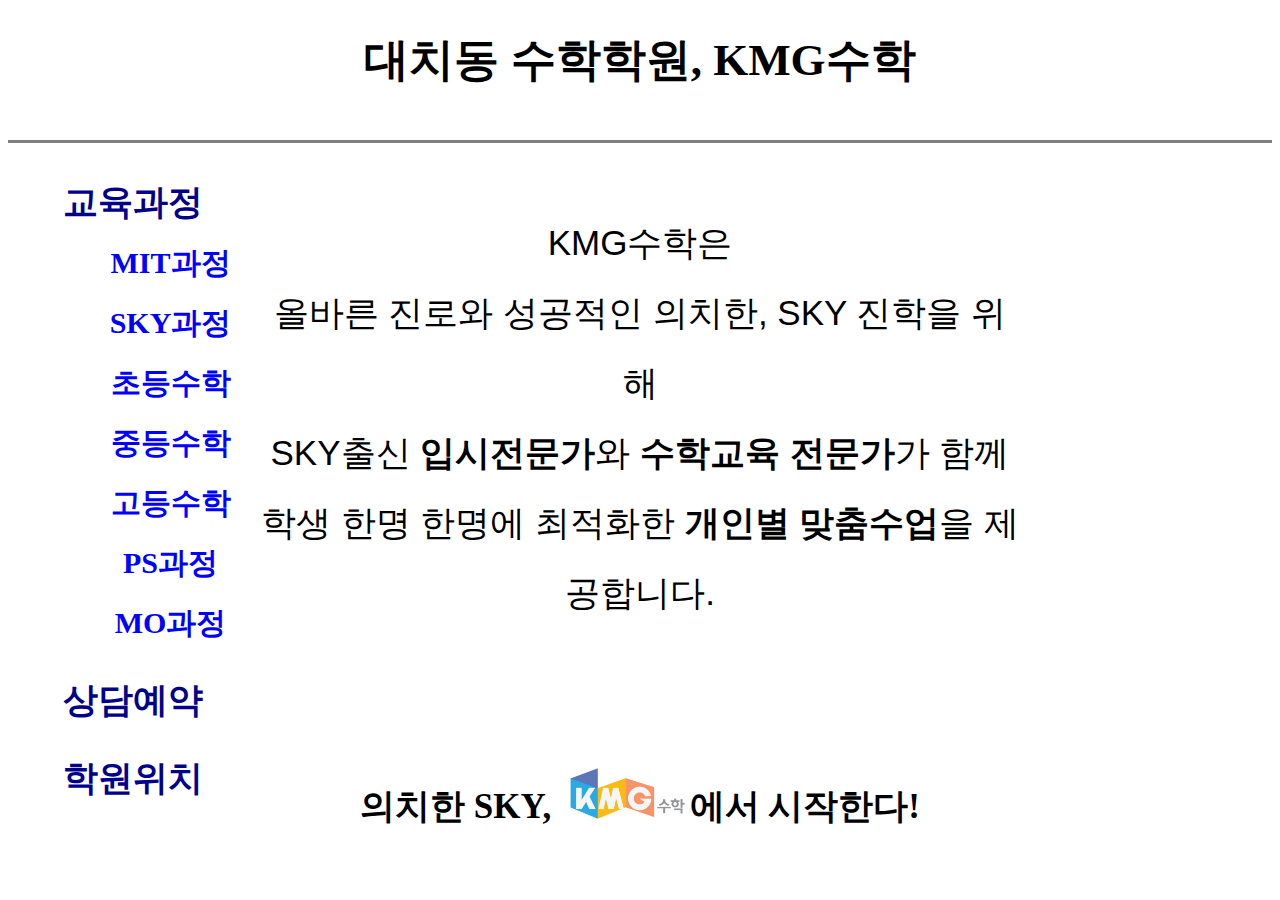
<file: index.html>
<!doctype html>
<html>
  <head>
    <title>대치동 수학학원, KMG수학</title>
    <meta charset="utf-8">
    <link rel="stylesheet" href="KMGstyle.css" />
  </head>
  <body>
    <h1>대치동 수학학원, KMG수학</h1>
    <div id="grid">
     <div>
       <a href="class.html" class="kmenu" title="KMG수학-교육과정">교육과정</a>
       <div>
          <a href="MIT.html" class="curriculum" title="수학 지능 개발">MIT과정</a><br>
          <a href="SKY.html" class="curriculum" title="수학 원리 학습">SKY과정</a><br>
          <a href="MF-E.html" class="curriculum" title="초등수학">초등수학</a><br>
          <a href="MF-M.html" class="curriculum" title="중등수학">중등수학</a><br>
          <a href="MF-H.html" class="curriculum" title="고등수학">고등수학</a><br>
          <a href="PS.html" class="curriculum" title="Problem Solving">PS과정</a><br>
          <a href="MO.html" class="curriculum" title="Math Olympiad">MO과정</a><br><br>
       </div>
       <a href="counsel.html" class="kmenu" title="KMG수학-상담예약">상담예약</a><br><br>
       <a href="map.html" class="kmenu" title="KMG수학-학원위치">학원위치</a><br>
     </div>
     <div>
        <p>
          KMG수학은<br>
          올바른 진로와 성공적인 의치한, SKY 진학을 위해<br>
          SKY출신 <strong>입시전문가</strong>와 <strong>수학교육 전문가</strong>가 함께<br>
          학생 한명 한명에 최적화한 <strong>개인별 맞춤수업</strong>을 제공합니다.<br>
        </p>
        <p>
          <br>
        </p>
        <p>
          <h2>의치한 SKY, <a href="index.html" title="KMG수학"><img src="KMG수학.jpg" class="klogo"></a>에서 시작한다!</h2>
        </p>
     </div>
     <div>
     </div>
    </div>
  </body>
</html>
</file>
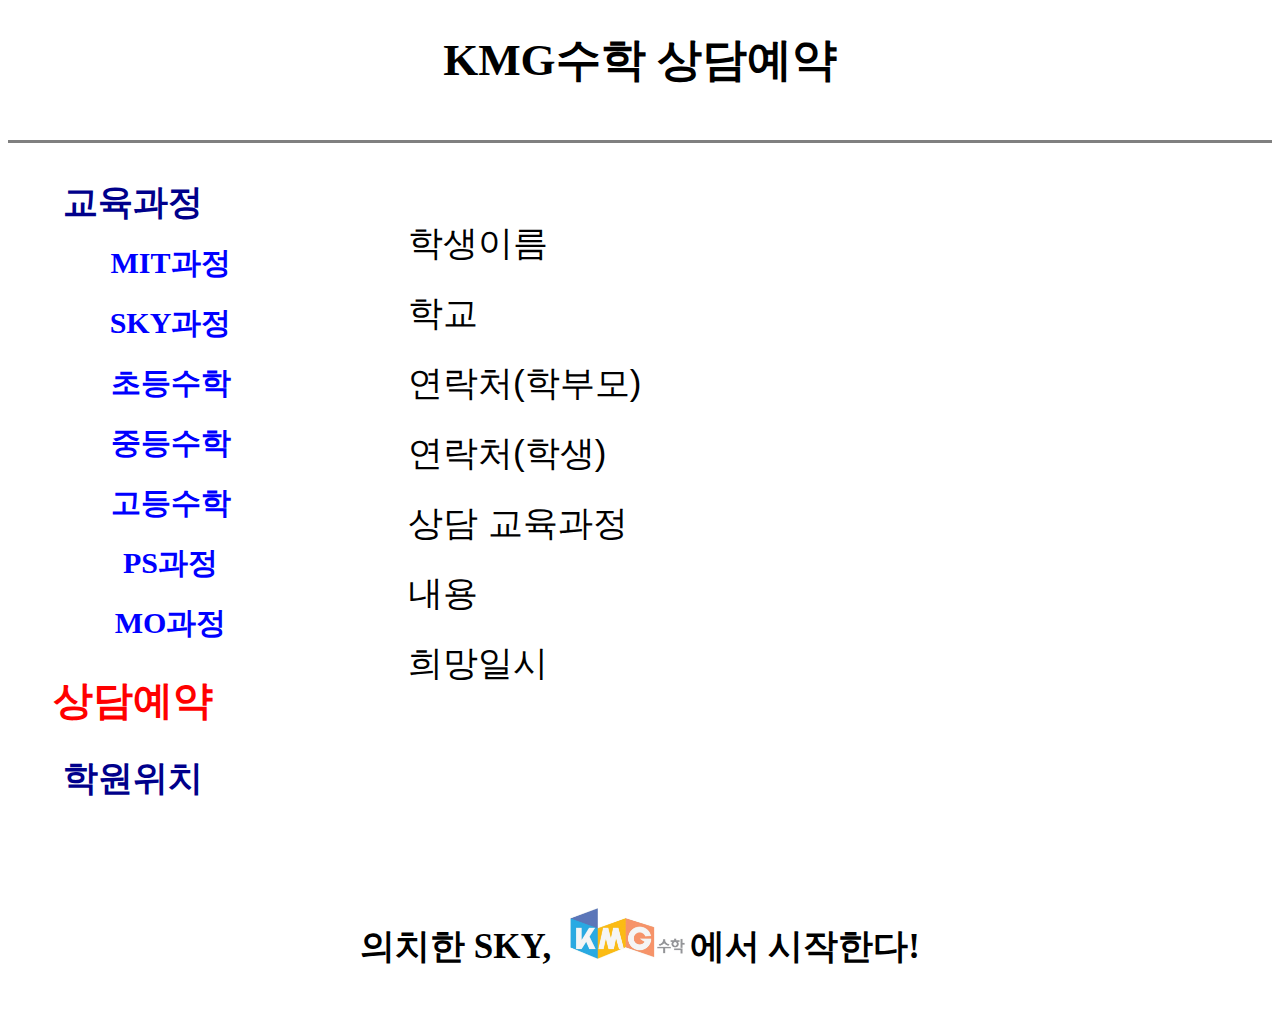
<file: counsel.html>
<!doctype html>
<html>
  <head>
    <title>대치동 수학학원, KMG수학</title>
    <meta charset="utf-8">
    <link rel="stylesheet" href="KMGstyle.css" />
  </head>
  <body>
    <h1>KMG수학 상담예약</h1>
    <div id="grid">
     <div>
       <a href="class.html" class="kmenu" title="KMG수학-교육과정">교육과정</a>
       <div>
          <a href="MIT.html" class="curriculum" title="수학 지능 개발">MIT과정</a><br>
          <a href="SKY.html" class="curriculum" title="수학 원리 학습">SKY과정</a><br>
          <a href="MF-E.html" class="curriculum" title="초등수학">초등수학</a><br>
          <a href="MF-M.html" class="curriculum" title="중등수학">중등수학</a><br>
          <a href="MF-H.html" class="curriculum" title="고등수학">고등수학</a><br>
          <a href="PS.html" class="curriculum" title="Problem Solving">PS과정</a><br>
          <a href="MO.html" class="curriculum" title="Math Olympiad">MO과정</a><br><br>
       </div>
       <a href="counsel.html" class="kmenu" id="active" title="KMG수학-상담예약">상담예약</a><br><br>
       <a href="map.html" class="kmenu" title="KMG수학-학원위치">학원위치</a><br>
     </div>
     <div>
        <p id="counsel">
          학생이름<br>
          학교<br>
          연락처(학부모)<br>
          연락처(학생)<br>
          상담 교육과정<br>
          내용<br>
          희망일시<br><br>
        </p>
        <p>
          <br>
        </p>
        <p>
          <h2>의치한 SKY, <a href="index.html" title="KMG수학"><img src="KMG수학.jpg" class="klogo"></a>에서 시작한다!</h2>
        </p>
     </div>
     <div>
     </div>
    </div>
  </body>
</html>
</file>
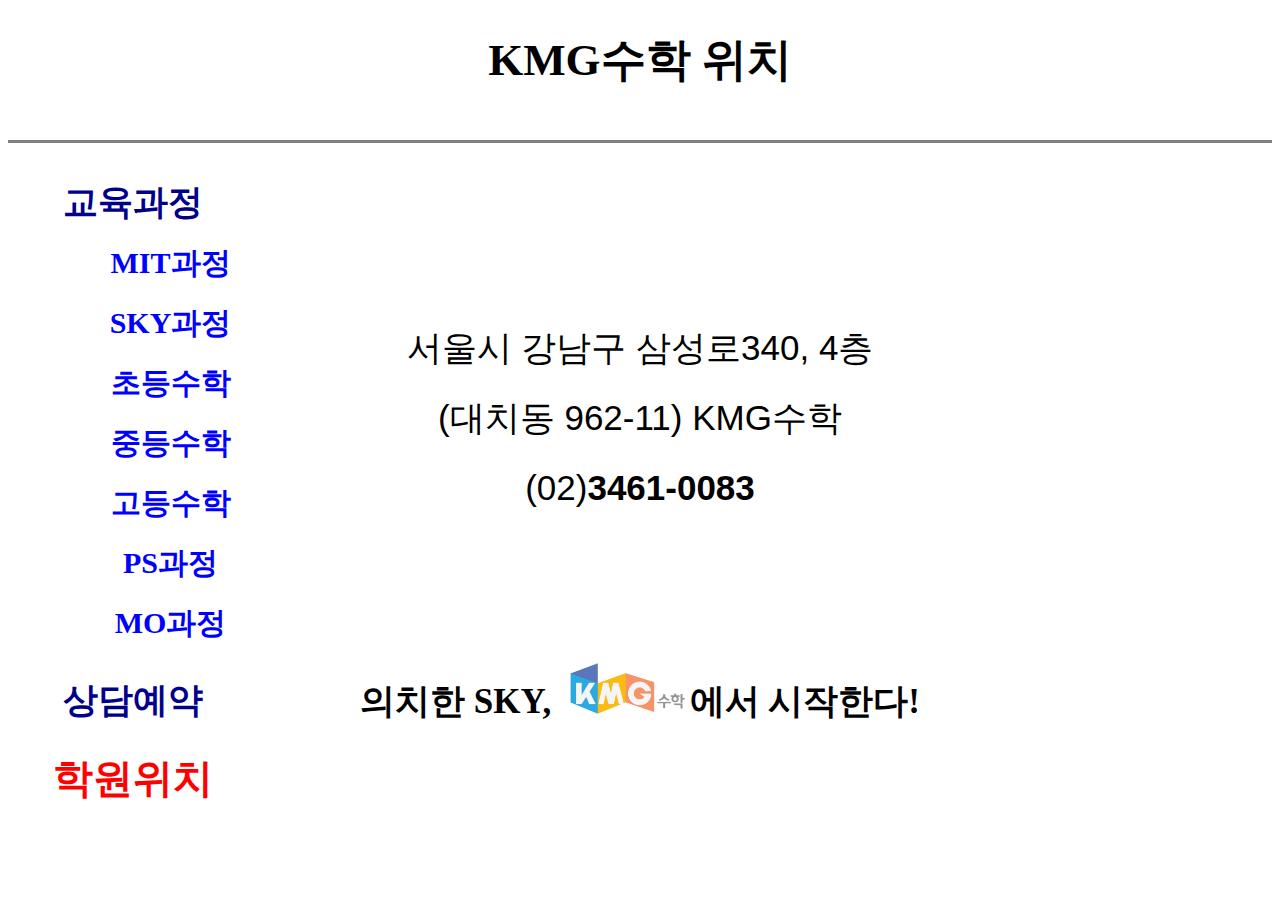
<file: map.html>
<!doctype html>
<html>
  <head>
    <title>대치동 수학학원, KMG수학</title>
    <meta charset="utf-8">
    <link rel="stylesheet" href="KMGstyle.css" />
  </head>
  <body>
    <h1>KMG수학 위치</h1>
    <div id="grid">
     <div>
       <a href="class.html" class="kmenu" title="KMG수학-교육과정">교육과정</a>
       <div>
          <a href="MIT.html" class="curriculum" title="수학 지능 개발">MIT과정</a><br>
          <a href="SKY.html" class="curriculum" title="수학 원리 학습">SKY과정</a><br>
          <a href="MF-E.html" class="curriculum" title="초등수학">초등수학</a><br>
          <a href="MF-M.html" class="curriculum" title="중등수학">중등수학</a><br>
          <a href="MF-H.html" class="curriculum" title="고등수학">고등수학</a><br>
          <a href="PS.html" class="curriculum" title="Problem Solving">PS과정</a><br>
          <a href="MO.html" class="curriculum" title="Math Olympiad">MO과정</a><br><br>
       </div>
       <a href="counsel.html" class="kmenu" title="KMG수학-상담예약">상담예약</a><br><br>
       <a href="map.html" class="kmenu" id="active" title="KMG수학-학원위치">학원위치</a><br>
     </div>
     <div>
        <p>
          <br>
        </p>
        <p>
          서울시 강남구 삼성로340, 4층<br>
          (대치동 962-11)  KMG수학<br>
          (02)<strong>3461-0083</strong><br>
        </p>
        <p>
          <br>
        </p>
        <p>
          <h2>의치한 SKY, <a href="index.html" title="KMG수학"><img src="KMG수학.jpg" class="klogo"></a>에서 시작한다!</h2>
        </p>
     </div>
     <div>
     </div>
    </div>
  </body>
</html>
</file>
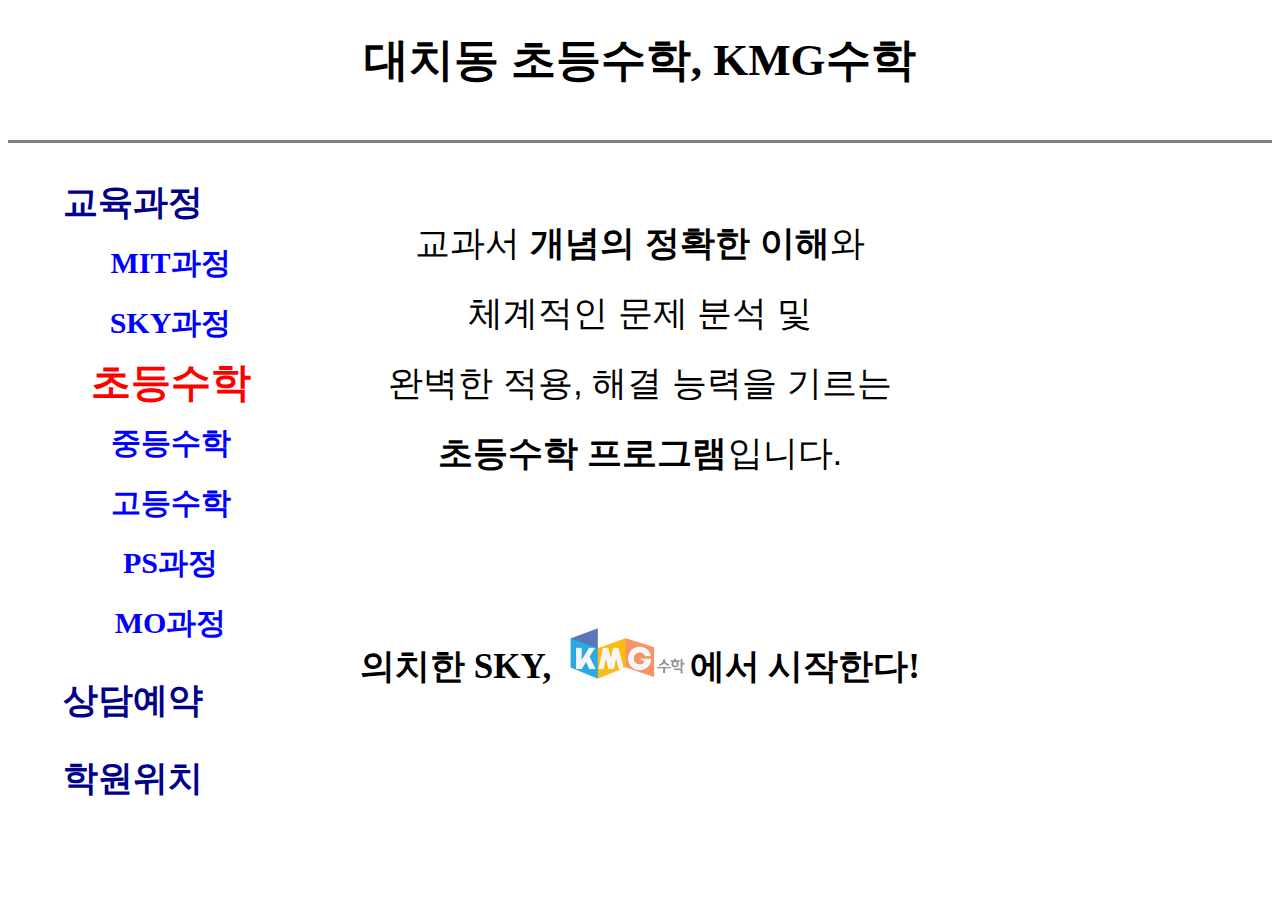
<file: MF-E.html>
<!doctype html>
<html>
  <head>
    <title>대치동 초등수학, KMG수학</title>
    <meta charset="utf-8">
    <link rel="stylesheet" href="KMGstyle.css" />
  </head>
  <body>
    <h1>대치동 초등수학, KMG수학</h1>
    <div id="grid">
     <div>
       <a href="class.html" class="kmenu" title="KMG수학-교육과정">교육과정</a>
       <div>
          <a href="MIT.html" class="curriculum" title="수학 지능 개발">MIT과정</a><br>
          <a href="SKY.html" class="curriculum" title="수학 원리 학습">SKY과정</a><br>
          <a href="MF-E.html" class="curriculum" id="active" title="초등수학">초등수학</a><br>
          <a href="MF-M.html" class="curriculum" title="중등수학">중등수학</a><br>
          <a href="MF-H.html" class="curriculum" title="고등수학">고등수학</a><br>
          <a href="PS.html" class="curriculum" title="Problem Solving">PS과정</a><br>
          <a href="MO.html" class="curriculum" title="Math Olympiad">MO과정</a><br><br>
       </div>
       <a href="counsel.html" class="kmenu" title="KMG수학-상담예약">상담예약</a><br><br>
       <a href="map.html" class="kmenu" title="KMG수학-학원위치">학원위치</a><br>
     </div>
     <div>
        <p>
          교과서 <strong>개념의 정확한 이해</strong>와<br>
          체계적인 문제 분석 및<br>
          완벽한 적용, 해결 능력을 기르는<br>
          <strong>초등수학 프로그램</strong>입니다.<br>
        </p>
        <p>
          <br>
        </p>
        <p>
          <h2>의치한 SKY, <a href="index.html" title="KMG수학"><img src="KMG수학.jpg" class="klogo"></a>에서 시작한다!</h2>
        </p>
     </div>
     <div>
     </div>
    </div>
  </body>
</html>
</file>
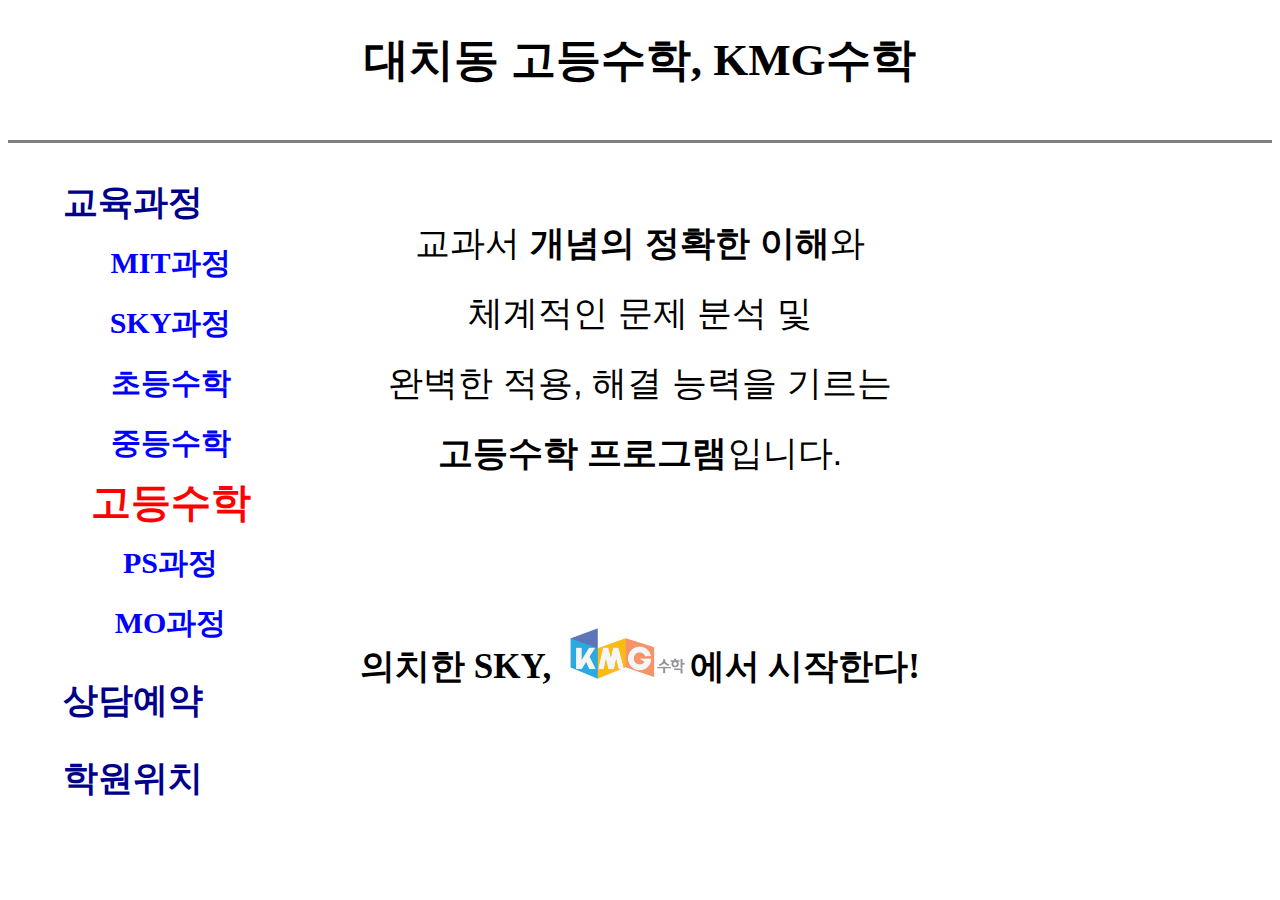
<file: MF-H.html>
<!doctype html>
<html>
  <head>
    <title>대치동 고등수학, KMG수학</title>
    <meta charset="utf-8">
    <link rel="stylesheet" href="KMGstyle.css" />
  </head>
  <body>
    <h1>대치동 고등수학, KMG수학</h1>
    <div id="grid">
     <div>
       <a href="class.html" class="kmenu" title="KMG수학-교육과정">교육과정</a>
       <div>
          <a href="MIT.html" class="curriculum" title="수학 지능 개발">MIT과정</a><br>
          <a href="SKY.html" class="curriculum" title="수학 원리 학습">SKY과정</a><br>
          <a href="MF-E.html" class="curriculum" title="초등수학">초등수학</a><br>
          <a href="MF-M.html" class="curriculum" title="중등수학">중등수학</a><br>
          <a href="MF-H.html" class="curriculum" id="active" title="고등수학">고등수학</a><br>
          <a href="PS.html" class="curriculum" title="Problem Solving">PS과정</a><br>
          <a href="MO.html" class="curriculum" title="Math Olympiad">MO과정</a><br><br>
       </div>
       <a href="counsel.html" class="kmenu" title="KMG수학-상담예약">상담예약</a><br><br>
       <a href="map.html" class="kmenu" title="KMG수학-학원위치">학원위치</a><br>
     </div>
     <div>
        <p>
          교과서 <strong>개념의 정확한 이해</strong>와<br>
          체계적인 문제 분석 및<br>
          완벽한 적용, 해결 능력을 기르는<br>
          <strong>고등수학 프로그램</strong>입니다.<br>
        </p>
        <p>
          <br>
        </p>
        <p>
          <h2>의치한 SKY, <a href="index.html" title="KMG수학"><img src="KMG수학.jpg" class="klogo"></a>에서 시작한다!</h2>
        </p>
     </div>
     <div>
     </div>
    </div>
  </body>
</html>
</file>
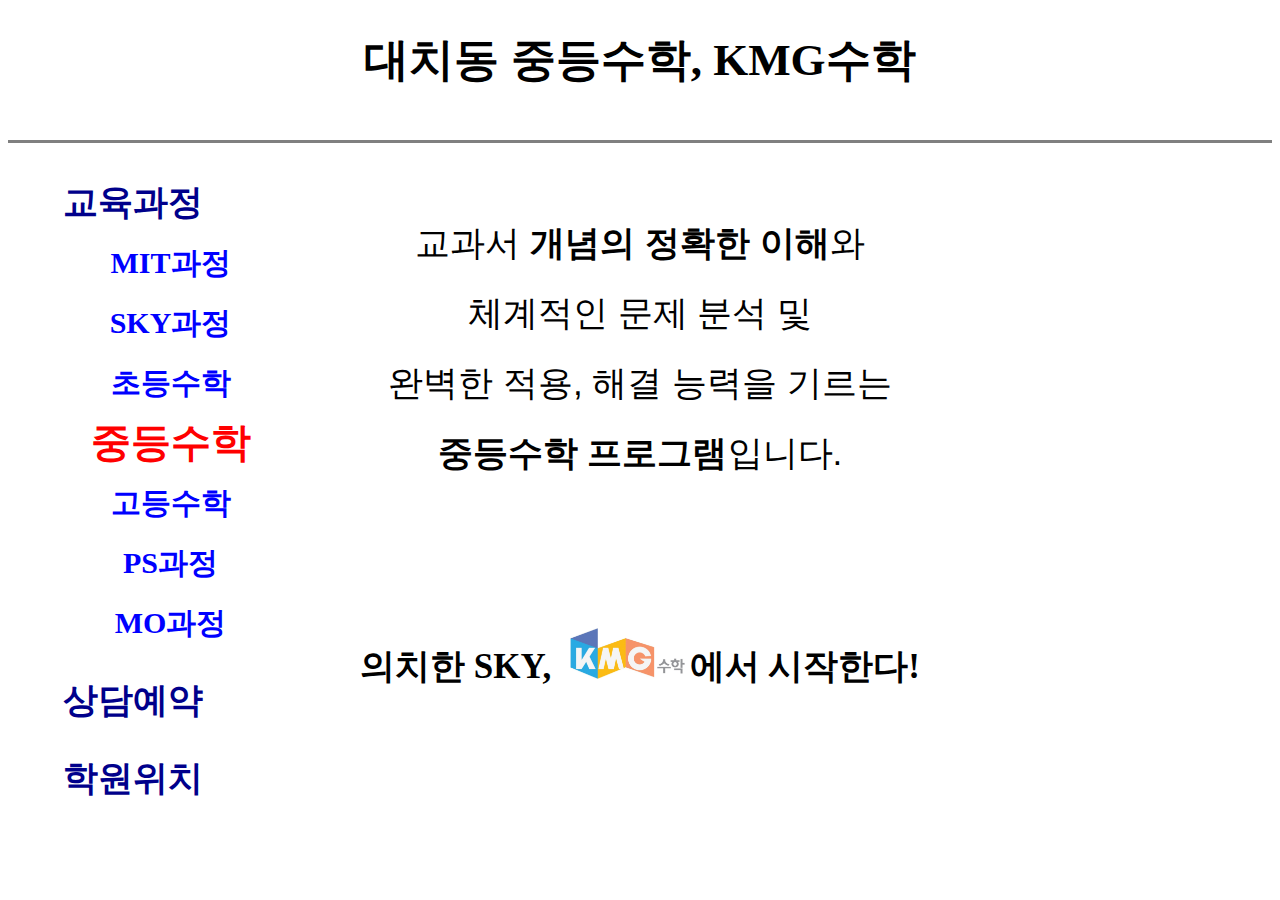
<file: MF-M.html>
<!doctype html>
<html>
  <head>
    <title>대치동 중등수학, KMG수학</title>
    <meta charset="utf-8">
    <link rel="stylesheet" href="KMGstyle.css" />
  </head>
  <body>
    <h1>대치동 중등수학, KMG수학</h1>
    <div id="grid">
     <div>
       <a href="class.html" class="kmenu" title="KMG수학-교육과정">교육과정</a>
       <div>
          <a href="MIT.html" class="curriculum" title="수학 지능 개발">MIT과정</a><br>
          <a href="SKY.html" class="curriculum" title="수학 원리 학습">SKY과정</a><br>
          <a href="MF-E.html" class="curriculum" title="초등수학">초등수학</a><br>
          <a href="MF-M.html" class="curriculum" id="active" title="중등수학">중등수학</a><br>
          <a href="MF-H.html" class="curriculum" title="고등수학">고등수학</a><br>
          <a href="PS.html" class="curriculum" title="Problem Solving">PS과정</a><br>
          <a href="MO.html" class="curriculum" title="Math Olympiad">MO과정</a><br><br>
       </div>
       <a href="counsel.html" class="kmenu" title="KMG수학-상담예약">상담예약</a><br><br>
       <a href="map.html" class="kmenu" title="KMG수학-학원위치">학원위치</a><br>
     </div>
     <div>
        <p>
          교과서 <strong>개념의 정확한 이해</strong>와<br>
          체계적인 문제 분석 및<br>
          완벽한 적용, 해결 능력을 기르는<br>
          <strong>중등수학 프로그램</strong>입니다.<br>
        </p>
        <p>
          <br>
        </p>
        <p>
          <h2>의치한 SKY, <a href="index.html" title="KMG수학"><img src="KMG수학.jpg" class="klogo"></a>에서 시작한다!</h2>
        </p>
     </div>
     <div>
     </div>
    </div>
  </body>
</html>
</file>
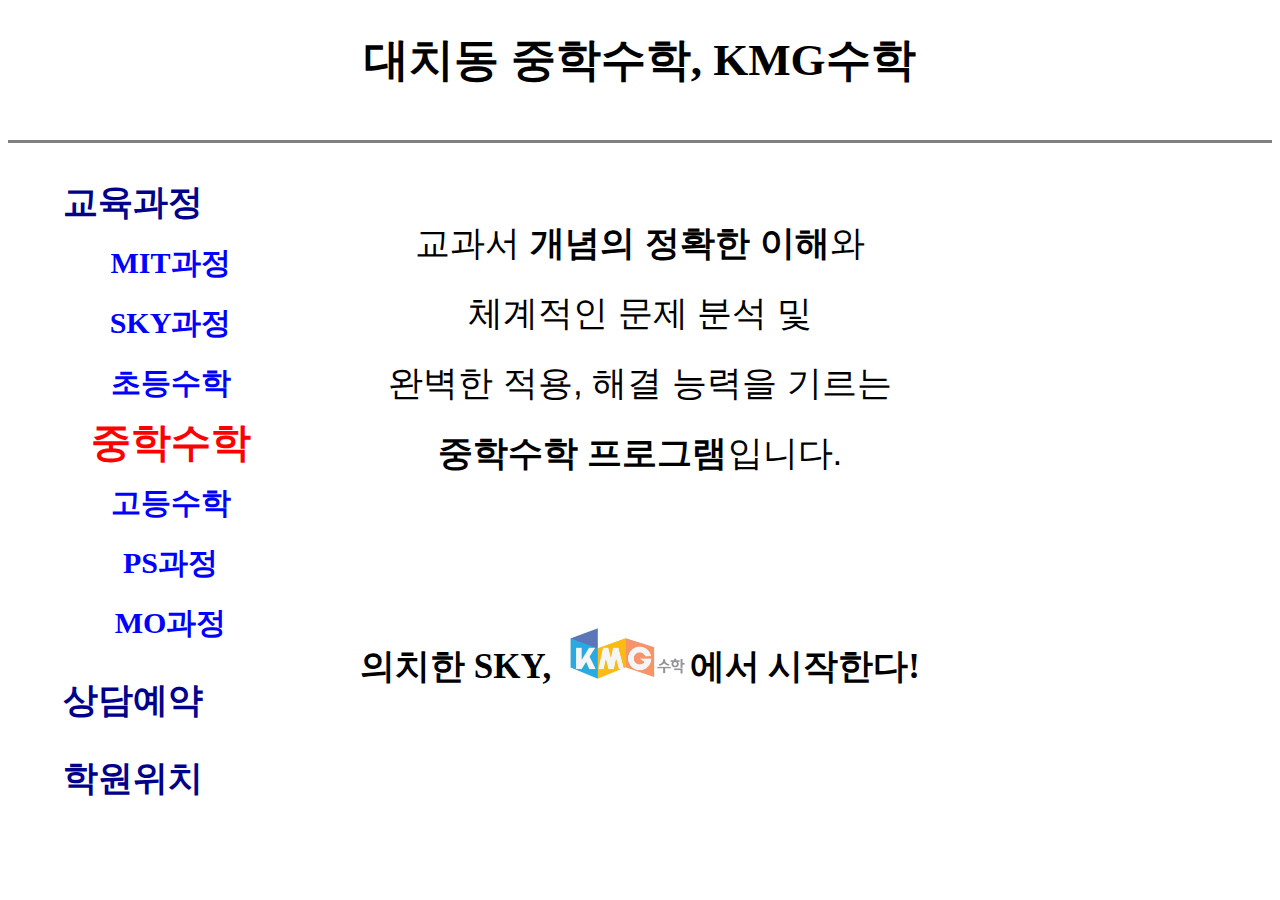
<file: MF-MM.html>
<!doctype html>
<html>
  <head>
    <title>대치동 중학수학, KMG수학</title>
    <meta charset="utf-8">
    <link rel="stylesheet" href="KMGstyle.css" />
  </head>
  <body>
    <h1>대치동 중학수학, KMG수학</h1>
    <div id="grid">
     <div>
       <a href="class.html" class="kmenu" title="KMG수학-교육과정">교육과정</a>
       <div>
          <a href="MIT.html" class="curriculum" title="수학 지능 개발">MIT과정</a><br>
          <a href="SKY.html" class="curriculum" title="수학 원리 학습">SKY과정</a><br>
          <a href="MF-E.html" class="curriculum" title="초등수학">초등수학</a><br>
          <a href="MF-M.html" class="curriculum" id="active" title="중학수학">중학수학</a><br>
          <a href="MF-H.html" class="curriculum" title="고등수학">고등수학</a><br>
          <a href="PS.html" class="curriculum" title="Problem Solving">PS과정</a><br>
          <a href="MO.html" class="curriculum" title="Math Olympiad">MO과정</a><br><br>
       </div>
       <a href="counsel.html" class="kmenu" title="KMG수학-상담예약">상담예약</a><br><br>
       <a href="map.html" class="kmenu" title="KMG수학-학원위치">학원위치</a><br>
     </div>
     <div>
        <p>
          교과서 <strong>개념의 정확한 이해</strong>와<br>
          체계적인 문제 분석 및<br>
          완벽한 적용, 해결 능력을 기르는<br>
          <strong>중학수학 프로그램</strong>입니다.<br>
        </p>
        <p>
          <br>
        </p>
        <p>
          <h2>의치한 SKY, <a href="index.html" title="KMG수학"><img src="KMG수학.jpg" class="klogo"></a>에서 시작한다!</h2>
        </p>
     </div>
     <div>
     </div>
    </div>
  </body>
</html>
</file>
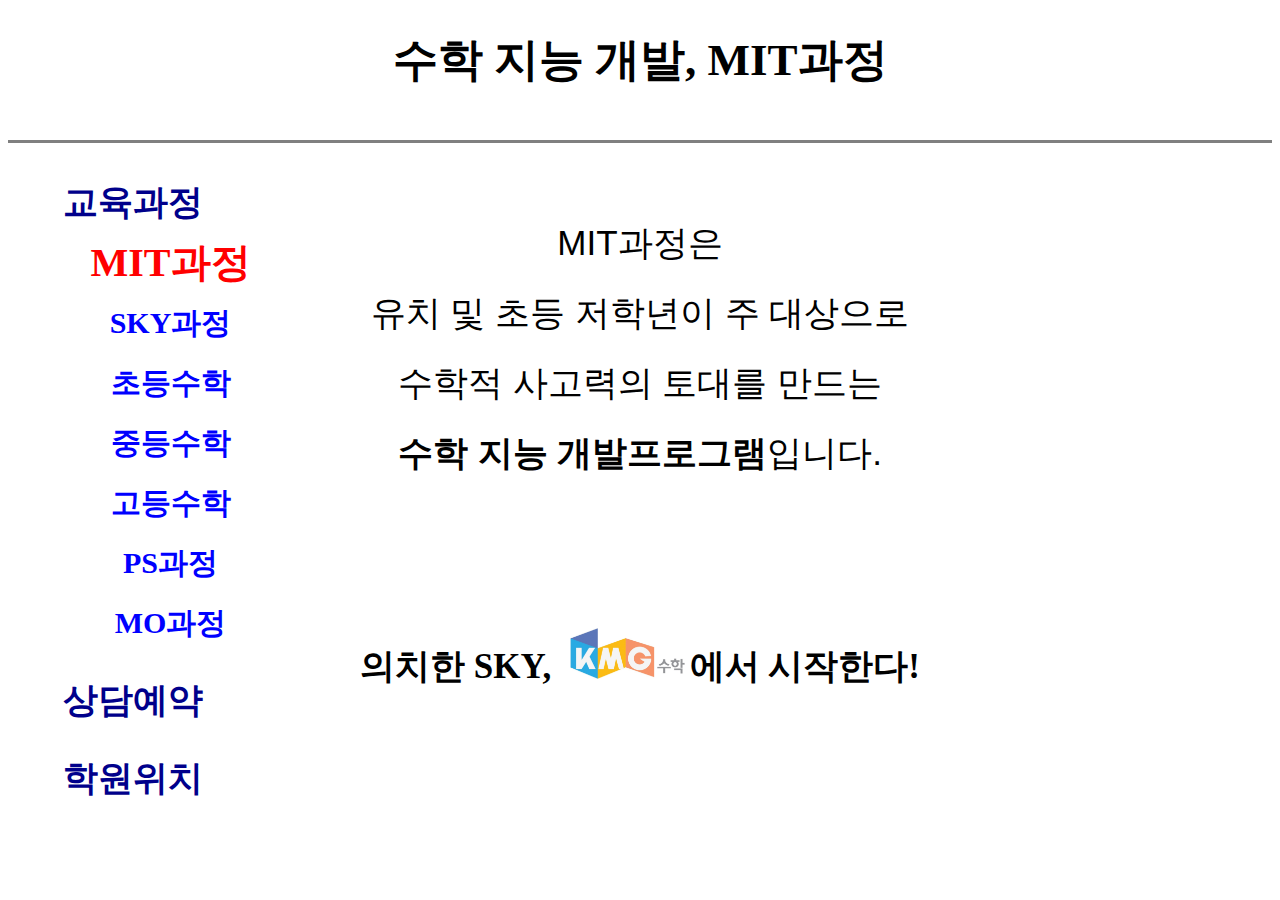
<file: MIT.html>
<!doctype html>
<html>
  <head>
    <title>수학 지능 개발, MIT과정</title>
    <meta charset="utf-8">
    <link rel="stylesheet" href="KMGstyle.css" />
  </head>
  <body>
    <h1>수학 지능 개발, MIT과정</h1>
    <div id="grid">
     <div>
       <a href="class.html" class="kmenu" title="KMG수학-교육과정">교육과정</a>
       <div>
          <a href="MIT.html" class="curriculum" id="active" title="수학 지능 개발">MIT과정</a><br>
          <a href="SKY.html" class="curriculum" title="수학 원리 학습">SKY과정</a><br>
          <a href="MF-E.html" class="curriculum" title="초등수학">초등수학</a><br>
          <a href="MF-M.html" class="curriculum" title="중등수학">중등수학</a><br>
          <a href="MF-H.html" class="curriculum" title="고등수학">고등수학</a><br>
          <a href="PS.html" class="curriculum" title="Problem Solving">PS과정</a><br>
          <a href="MO.html" class="curriculum" title="Math Olympiad">MO과정</a><br><br>
       </div>
       <a href="counsel.html" class="kmenu" title="KMG수학-상담예약">상담예약</a><br><br>
       <a href="map.html" class="kmenu" title="KMG수학-학원위치">학원위치</a><br>
     </div>
     <div>
        <p>
          MIT과정은<br>
          유치 및 초등 저학년이 주 대상으로<br>
          수학적 사고력의 토대를 만드는<br>
          <strong>수학 지능 개발프로그램</strong>입니다.<br>
        </p>
        <p>
          <br>
        </p>
        <p>
          <h2>의치한 SKY, <a href="index.html" title="KMG수학"><img src="KMG수학.jpg" class="klogo"></a>에서 시작한다!</h2>
        </p>
     </div>
     <div>
     </div>
    </div>
  </body>
</html>
</file>
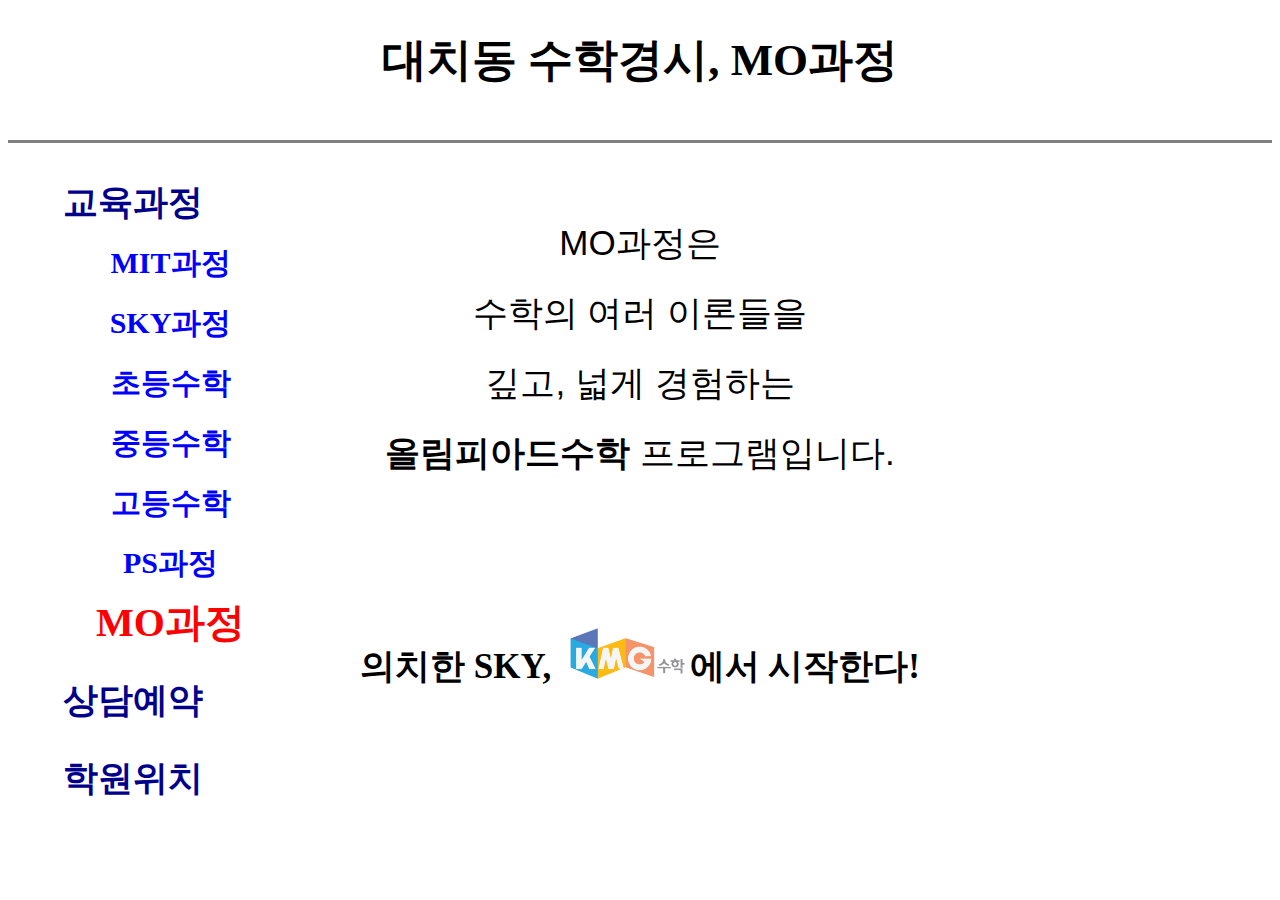
<file: MO.html>
<!doctype html>
<html>
  <head>
    <title>대치동 수학경시, MO과정</title>
    <meta charset="utf-8">
    <link rel="stylesheet" href="KMGstyle.css" />
  </head>
  <body>
    <h1>대치동 수학경시, MO과정</h1>
    <div id="grid">
     <div>
       <a href="class.html" class="kmenu" title="KMG수학-교육과정">교육과정</a>
       <div>
          <a href="MIT.html" class="curriculum" title="수학 지능 개발">MIT과정</a><br>
          <a href="SKY.html" class="curriculum" title="수학 원리 학습">SKY과정</a><br>
          <a href="MF-E.html" class="curriculum" title="초등수학">초등수학</a><br>
          <a href="MF-M.html" class="curriculum" title="중등수학">중등수학</a><br>
          <a href="MF-H.html" class="curriculum" title="고등수학">고등수학</a><br>
          <a href="PS.html" class="curriculum" title="Problem Solving">PS과정</a><br>
          <a href="MO.html" class="curriculum" id="active" title="Math Olympiad">MO과정</a><br><br>
       </div>
       <a href="counsel.html" class="kmenu" title="KMG수학-상담예약">상담예약</a><br><br>
       <a href="map.html" class="kmenu" title="KMG수학-학원위치">학원위치</a><br>
     </div>
     <div>
        <p>
          MO과정은<br>
          수학의 여러 이론들을<br>
          깊고, 넓게 경험하는<br>
          <strong>올림피아드수학</strong> 프로그램입니다.<br>
        </p>
        <p>
          <br>
        </p>
        <p>
          <h2>의치한 SKY, <a href="index.html" title="KMG수학"><img src="KMG수학.jpg" class="klogo"></a>에서 시작한다!</h2>
        </p>
     </div>
     <div>
     </div>
    </div>
  </body>
</html>
</file>
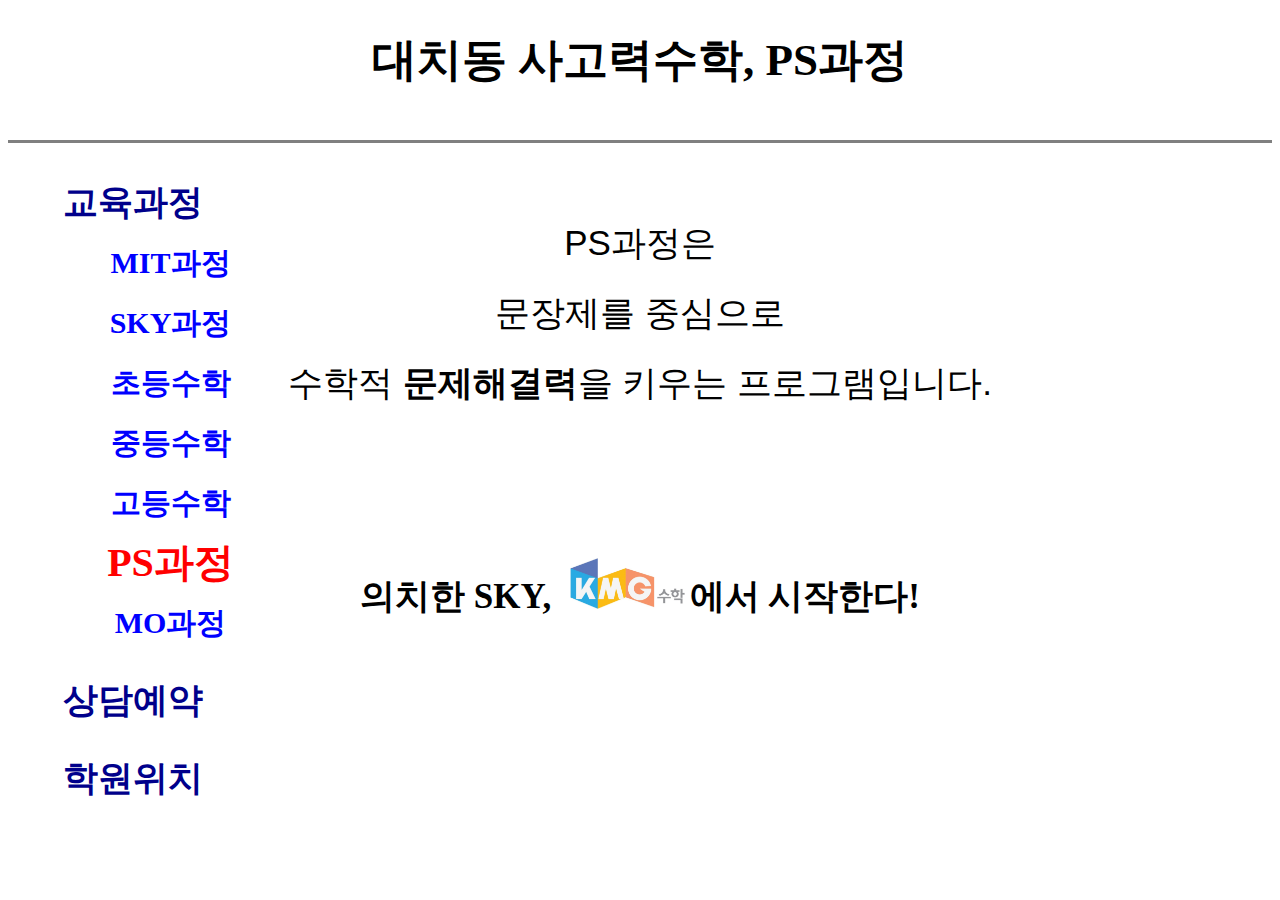
<file: PS.html>
<!doctype html>
<html>
  <head>
    <title>대치동 사고력수학, PS과정</title>
    <meta charset="utf-8">
    <link rel="stylesheet" href="KMGstyle.css" />
  </head>
  <body>
    <h1>대치동 사고력수학, PS과정</h1>
    <div id="grid">
     <div>
       <a href="class.html" class="kmenu" title="KMG수학-교육과정">교육과정</a>
       <div>
          <a href="MIT.html" class="curriculum" title="수학 지능 개발">MIT과정</a><br>
          <a href="SKY.html" class="curriculum" title="수학 원리 학습">SKY과정</a><br>
          <a href="MF-E.html" class="curriculum" title="초등수학">초등수학</a><br>
          <a href="MF-M.html" class="curriculum" title="중등수학">중등수학</a><br>
          <a href="MF-H.html" class="curriculum" title="고등수학">고등수학</a><br>
          <a href="PS.html" class="curriculum" id="active" title="Problem Solving">PS과정</a><br>
          <a href="MO.html" class="curriculum" title="Math Olympiad">MO과정</a><br><br>
       </div>
       <a href="counsel.html" class="kmenu" title="KMG수학-상담예약">상담예약</a><br><br>
       <a href="map.html" class="kmenu" title="KMG수학-학원위치">학원위치</a><br>
     </div>
     <div>
        <p>
          PS과정은<br>
          문장제를 중심으로<br>
          수학적 <strong>문제해결력</strong>을 키우는 프로그램입니다.<br>
        </p>
        <p>
          <br>
        </p>
        <p>
          <h2>의치한 SKY, <a href="index.html" title="KMG수학"><img src="KMG수학.jpg" class="klogo"></a>에서 시작한다!</h2>
        </p>
     </div>
     <div>
     </div>
    </div>
  </body>
</html>
</file>
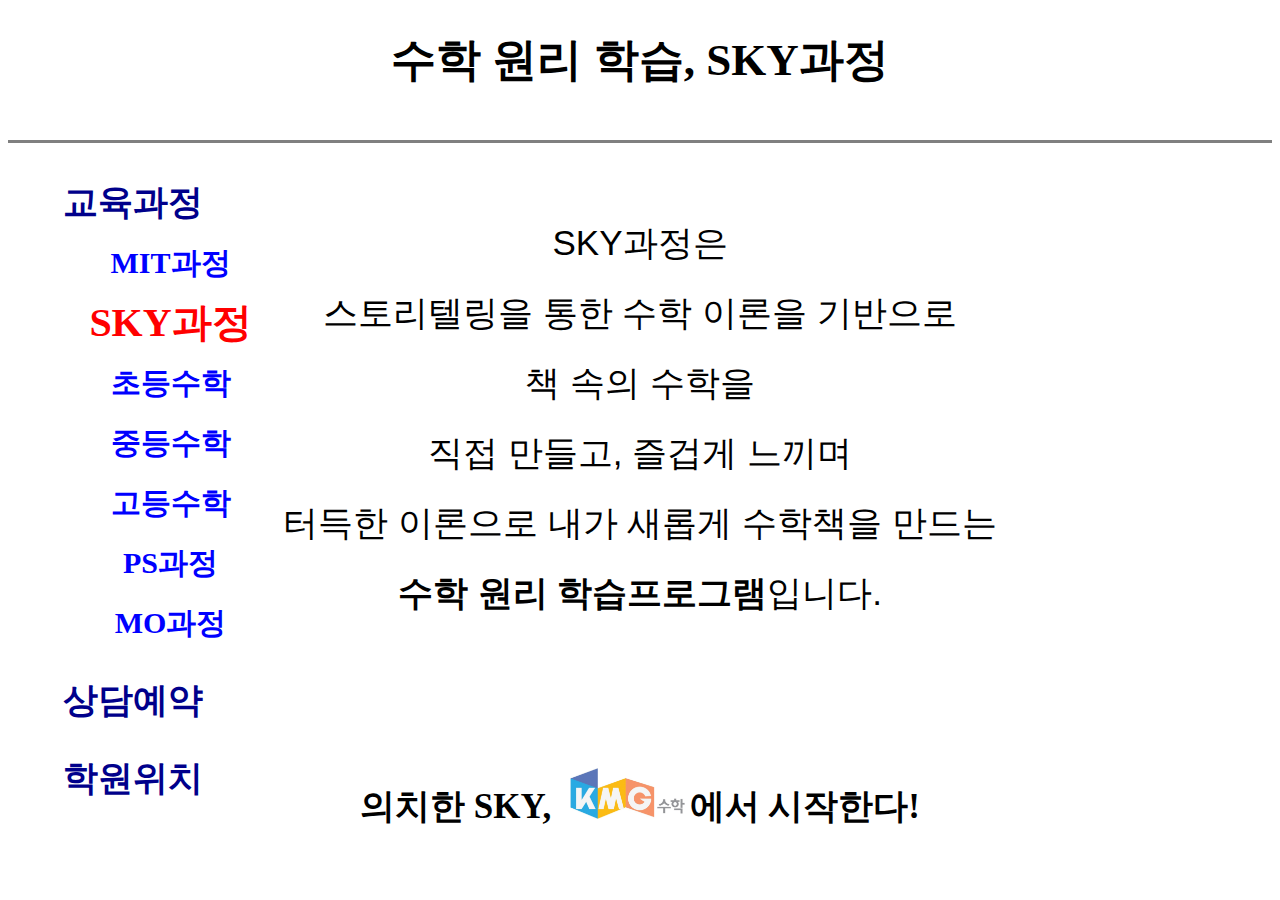
<file: SKY.html>
<!doctype html>
<html>
  <head>
    <title>수학 원리 학습, SKY과정</title>
    <meta charset="utf-8">
    <link rel="stylesheet" href="KMGstyle.css" />
  </head>
  <body>
    <h1>수학 원리 학습, SKY과정</h1>
    <div id="grid">
     <div>
       <a href="class.html" class="kmenu" title="KMG수학-교육과정">교육과정</a>
       <div>
          <a href="MIT.html" class="curriculum" title="수학 지능 개발">MIT과정</a><br>
          <a href="SKY.html" class="curriculum" id="active" title="수학 원리 학습">SKY과정</a><br>
          <a href="MF-E.html" class="curriculum" title="초등수학">초등수학</a><br>
          <a href="MF-M.html" class="curriculum" title="중등수학">중등수학</a><br>
          <a href="MF-H.html" class="curriculum" title="고등수학">고등수학</a><br>
          <a href="PS.html" class="curriculum" title="Problem Solving">PS과정</a><br>
          <a href="MO.html" class="curriculum" title="Math Olympiad">MO과정</a><br><br>
       </div>
       <a href="counsel.html" class="kmenu" title="KMG수학-상담예약">상담예약</a><br><br>
       <a href="map.html" class="kmenu" title="KMG수학-학원위치">학원위치</a><br>
     </div>
     <div>
        <p>
          SKY과정은<br>
          스토리텔링을 통한 수학 이론을 기반으로<br>
          책 속의 수학을<br>
          직접 만들고, 즐겁게 느끼며<br>
          터득한 이론으로 내가 새롭게 수학책을 만드는<br>
          <strong>수학 원리 학습프로그램</strong>입니다.<br>
        </p>
        <p>
          <br>
        </p>
        <p>
          <h2>의치한 SKY, <a href="index.html" title="KMG수학"><img src="KMG수학.jpg" class="klogo"></a>에서 시작한다!</h2>
        </p>
     </div>
     <div>
     </div>
    </div>
  </body>
</html>
</file>
<file: KMGstyle.css>
#grid{
    display: grid;
    grid-template-columns: 250px 1fr 250px;
  }
  #active{
    color: red;
    font-size: 40px;
  }
  #counsel{
    text-align: left;
    padding-left: 150px;
  }
  .kmenu {
    color: darkblue;
  }
  .curriculum {
    color: blue;
    font-size: 30px;
    padding-left: 75px;
    padding-top: 15px;
    padding-bottom: 15px;
    margin-bottom: 10px;
  }
  .klogo {
    margin-left: 10px;
    margin-right: 5px;
    width: 15%;
  }
  a {
    font-size: 35px;
    font-weight: bold;
    line-height: 60px;
    text-decoration: none;
  }
  p {
    font-family: sans-serif;
    font-size: 35px;
    line-height: 70px;
    width: 100%;
  }
  div {
     text-align: center;
  }
  h1 {
     font-size: 45px;
     text-align: center;
     border-bottom: 3px solid gray;
     padding-bottom: 50px;
     margin-top: 20;
     margin-bottom: 10;
     margin-left: 0;
     margin-right: 0;
  }
  h2 {
     font-size: 35px;
     text-align: center;
  }
</file>
